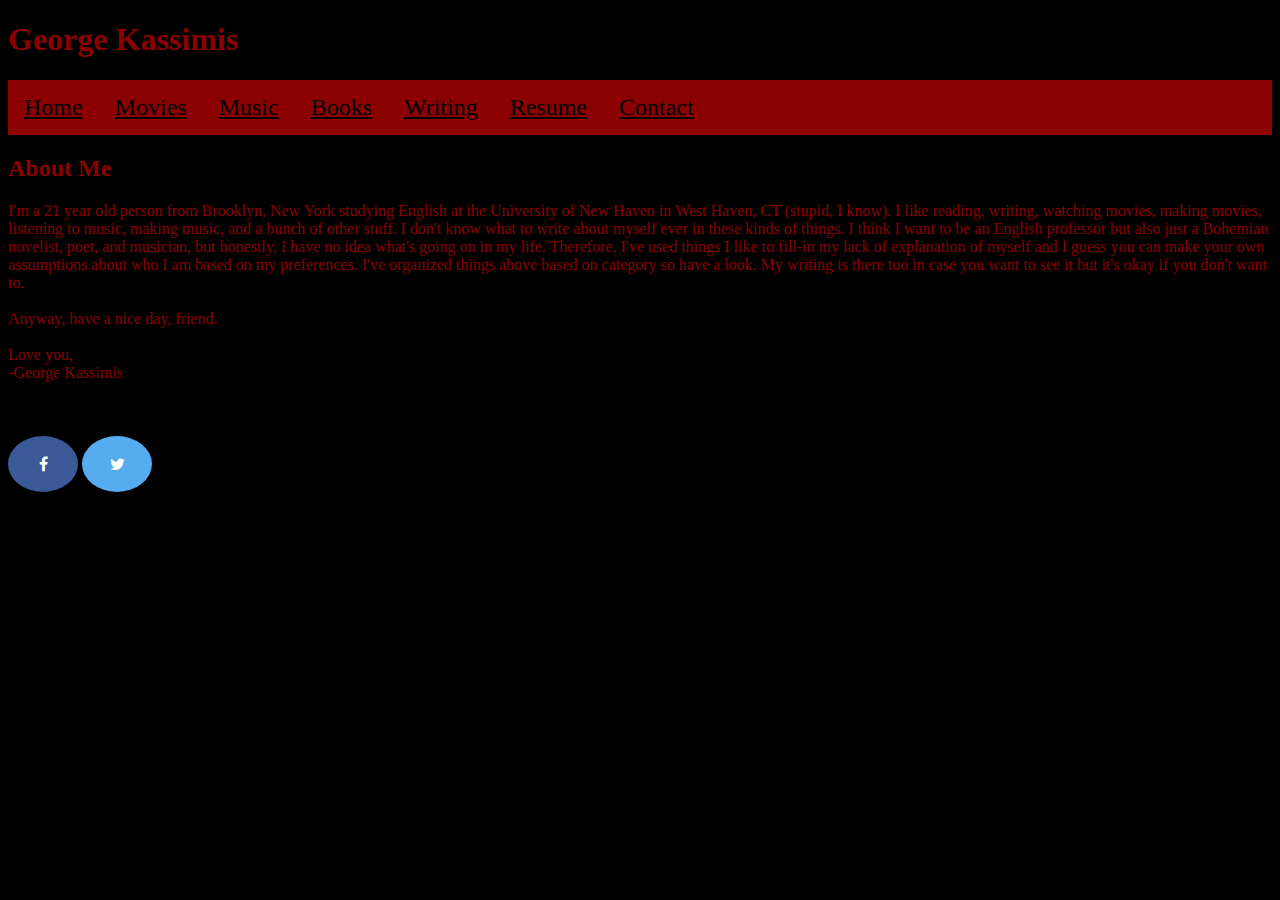
<file: index.html>
<!doctype html>
<html>
<head>
<meta charset="utf-8">
<title>sightsite</title>
<link rel="stylesheet" href="styles.css">	
</head>

<body>
<h1>George Kassimis</h1>

<ul>
  <li><a href="index.html">Home</a></li>
  <li><a href="movies.html">Movies</a></li>
  <li><a href="music.html">Music</a></li>
  <li><a href="books.html">Books</a></li>
  <li><a href="writing.html">Writing</a></li>
  <li><a href="resume.html">Resume</a></li>
  <li><a href="Contact.html">Contact</a></li>
</ul>

<h2>About Me</h2>
<pr>I'm a 21 year old person from Brooklyn, New York studying English at the University of New Haven in West Haven, CT (stupid, I know). I like reading, writing, watching movies, making movies, listening to music, making music, and a bunch of other stuff. I don't know what to write about myself ever in these kinds of things. I think I want to be an English professor but also just a Bohemian novelist, poet, and musician, but honestly, I have no idea what's going on in my life. Therefore, I've used things I like to fill-in my lack of explanation of myself and I guess you can make your own assumptions about who I am based on my preferences. I've organized things above based on category so have a look. My writing is there too in case you want to see it but it's okay if you don't want to.
<br>
<br>	
Anyway, have a nice day, friend.
<br>
<br>	
	Love you,
<br>
	-George Kassimis</pr>
<br>
<br>
<br>
<br>
<link rel="stylesheet" href="https://cdnjs.cloudflare.com/ajax/libs/font-awesome/4.7.0/css/font-awesome.min.css">

<a href="https://www.facebook.com/george.kassimis.7" target="_blank" class="fa fa-facebook"></a>
<a href="https://twitter.com/gkass98" target="_blank" class="fa fa-twitter"></a>
</body>
</html>
</file>
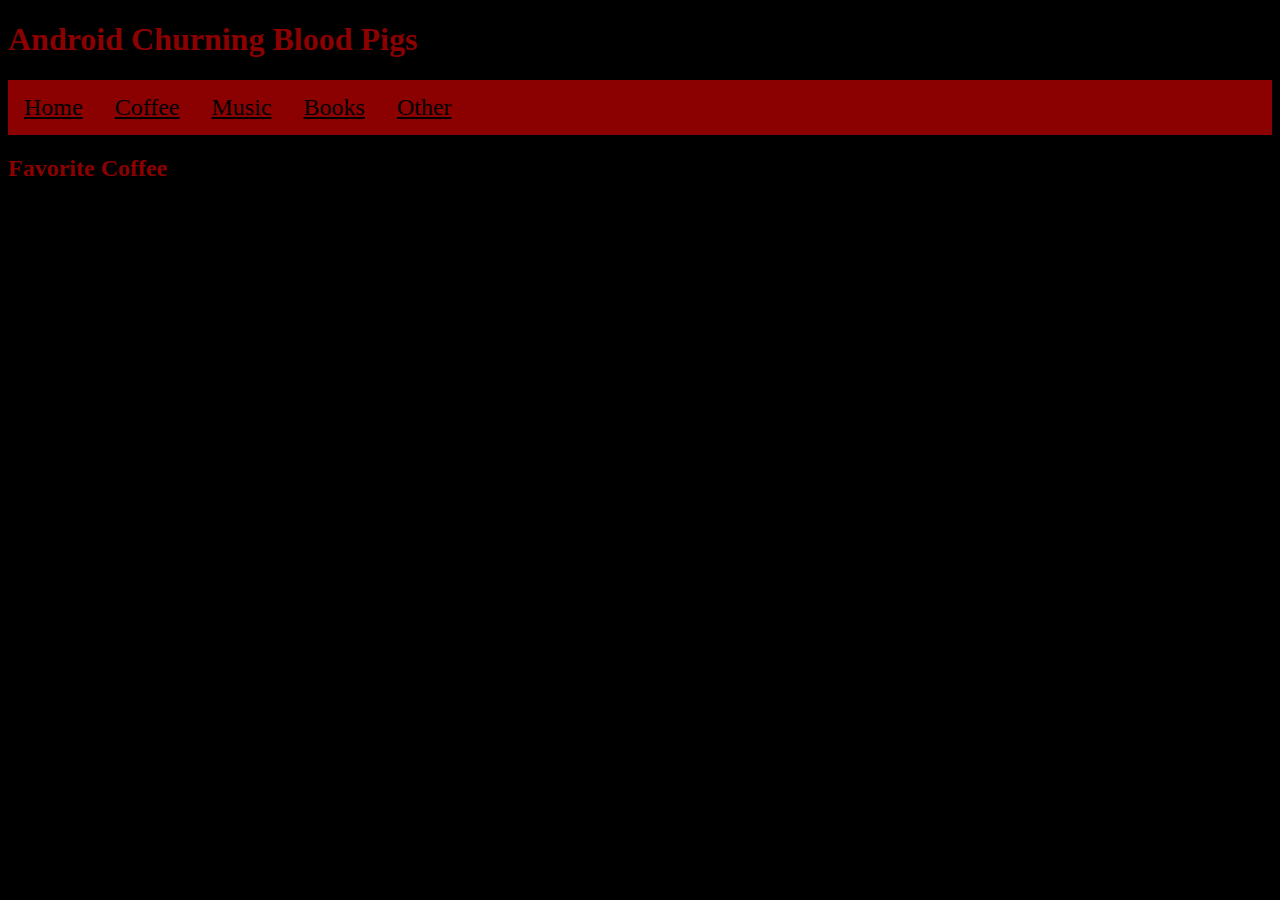
<file: coffee.html>
<!doctype html>
<html>
<head>
<meta charset="utf-8">
<title>sightsite</title>
<link rel="stylesheet" href="styles.css">	
</head>

<body>
<h1>Android Churning Blood Pigs</h1>

<ul>
  <li><a href="index.html">Home</a></li>
  <li><a href="coffee.html">Coffee</a></li>
  <li><a href="music.html">Music</a></li>
  <li><a href="books.html">Books</a></li>
  <li><a href="other.html">Other</a></li>
</ul>
	
<h2>Favorite Coffee</h2>
	
</body>
</html>
</file>
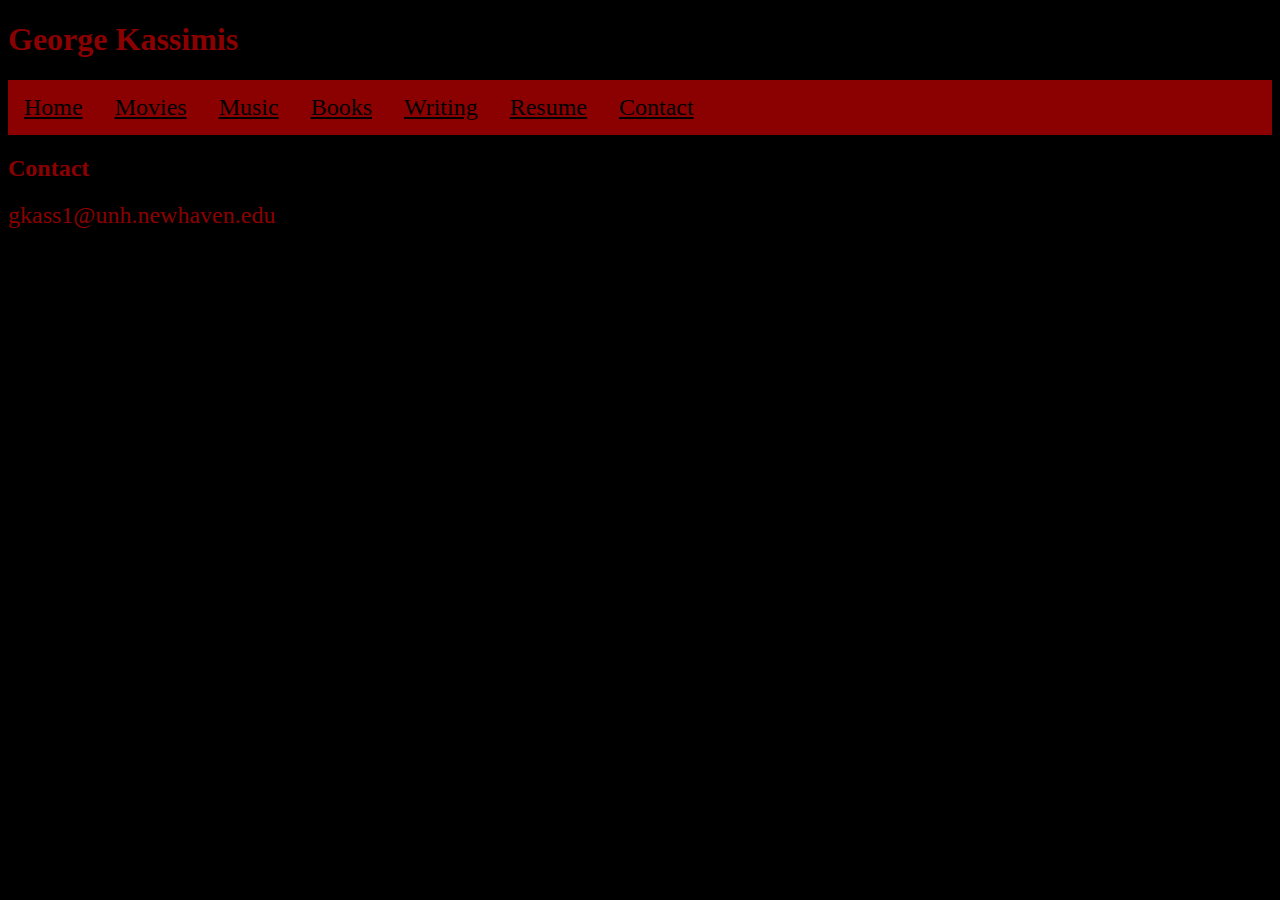
<file: Contact.html>
<!doctype html>
<html>
<head>
<meta charset="utf-8">
<title>sightsite</title>
<link rel="stylesheet" href="styles.css">	
</head>

<body>
<h1>George Kassimis</h1>

<ul>
  <li><a href="index.html">Home</a></li>
  <li><a href="movies.html">Movies</a></li>
  <li><a href="music.html">Music</a></li>
  <li><a href="books.html">Books</a></li>
  <li><a href="writing.html">Writing</a></li>
  <li><a href="resume.html">Resume</a></li>
  <li><a href="Contact.html">Contact</a></li>
</ul>


<h2>Contact</h2>

<ol>
	<li>gkass1@unh.newhaven.edu</li>
	</ol>
</body>
</html>
</file>
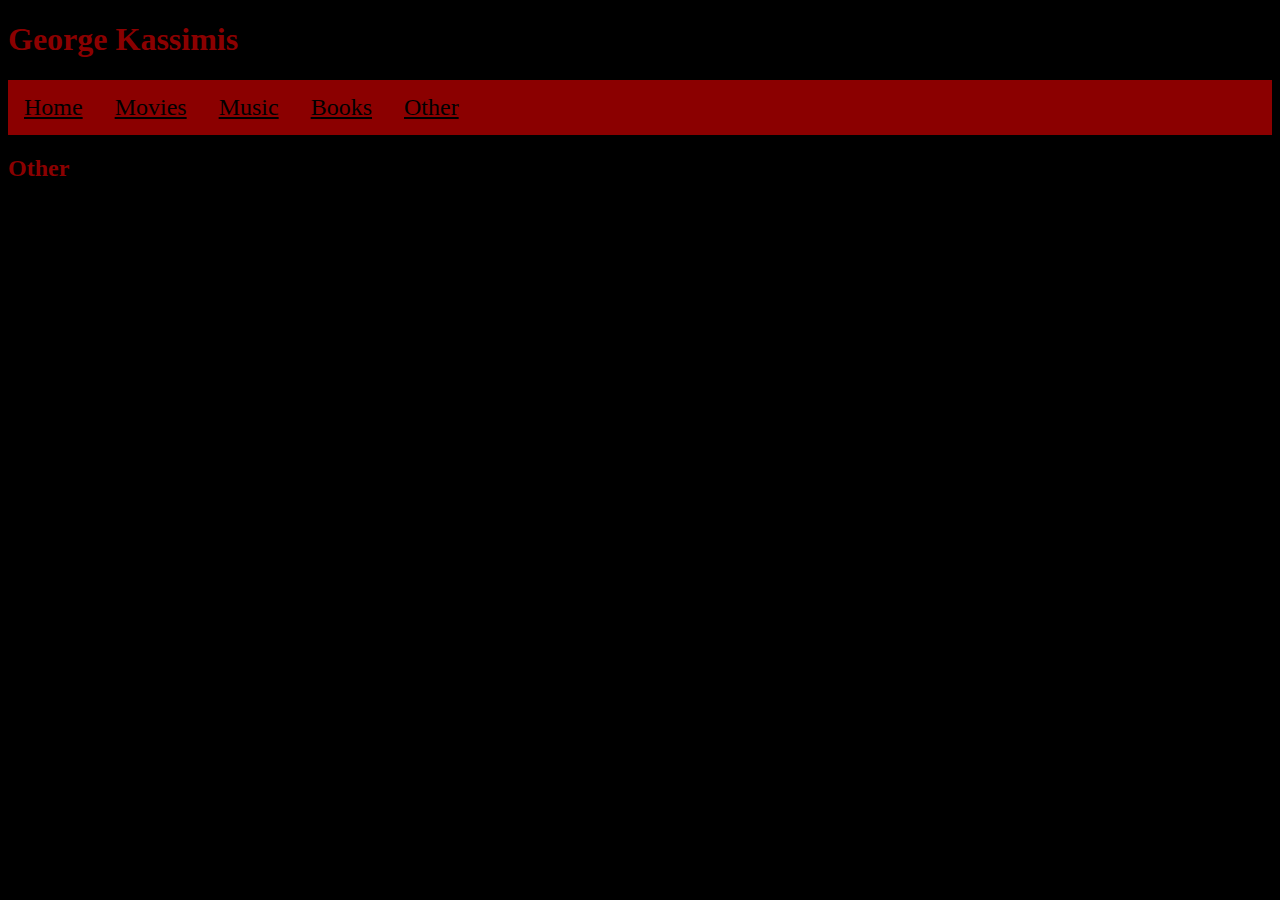
<file: other.html>
<!doctype html>
<html>
<head>
<meta charset="utf-8">
<title>sightsite</title>
<link rel="stylesheet" href="styles.css">	
</head>

<body>
<h1>George Kassimis</h1>

<ul>
  <li><a href="index.html">Home</a></li>
  <li><a href="movies.html">Movies</a></li>
  <li><a href="music.html">Music</a></li>
  <li><a href="books.html">Books</a></li>
  <li><a href="other.html">Other</a></li>
</ul>
	
<h2>Other</h2>
	
</body>
</html>
</file>
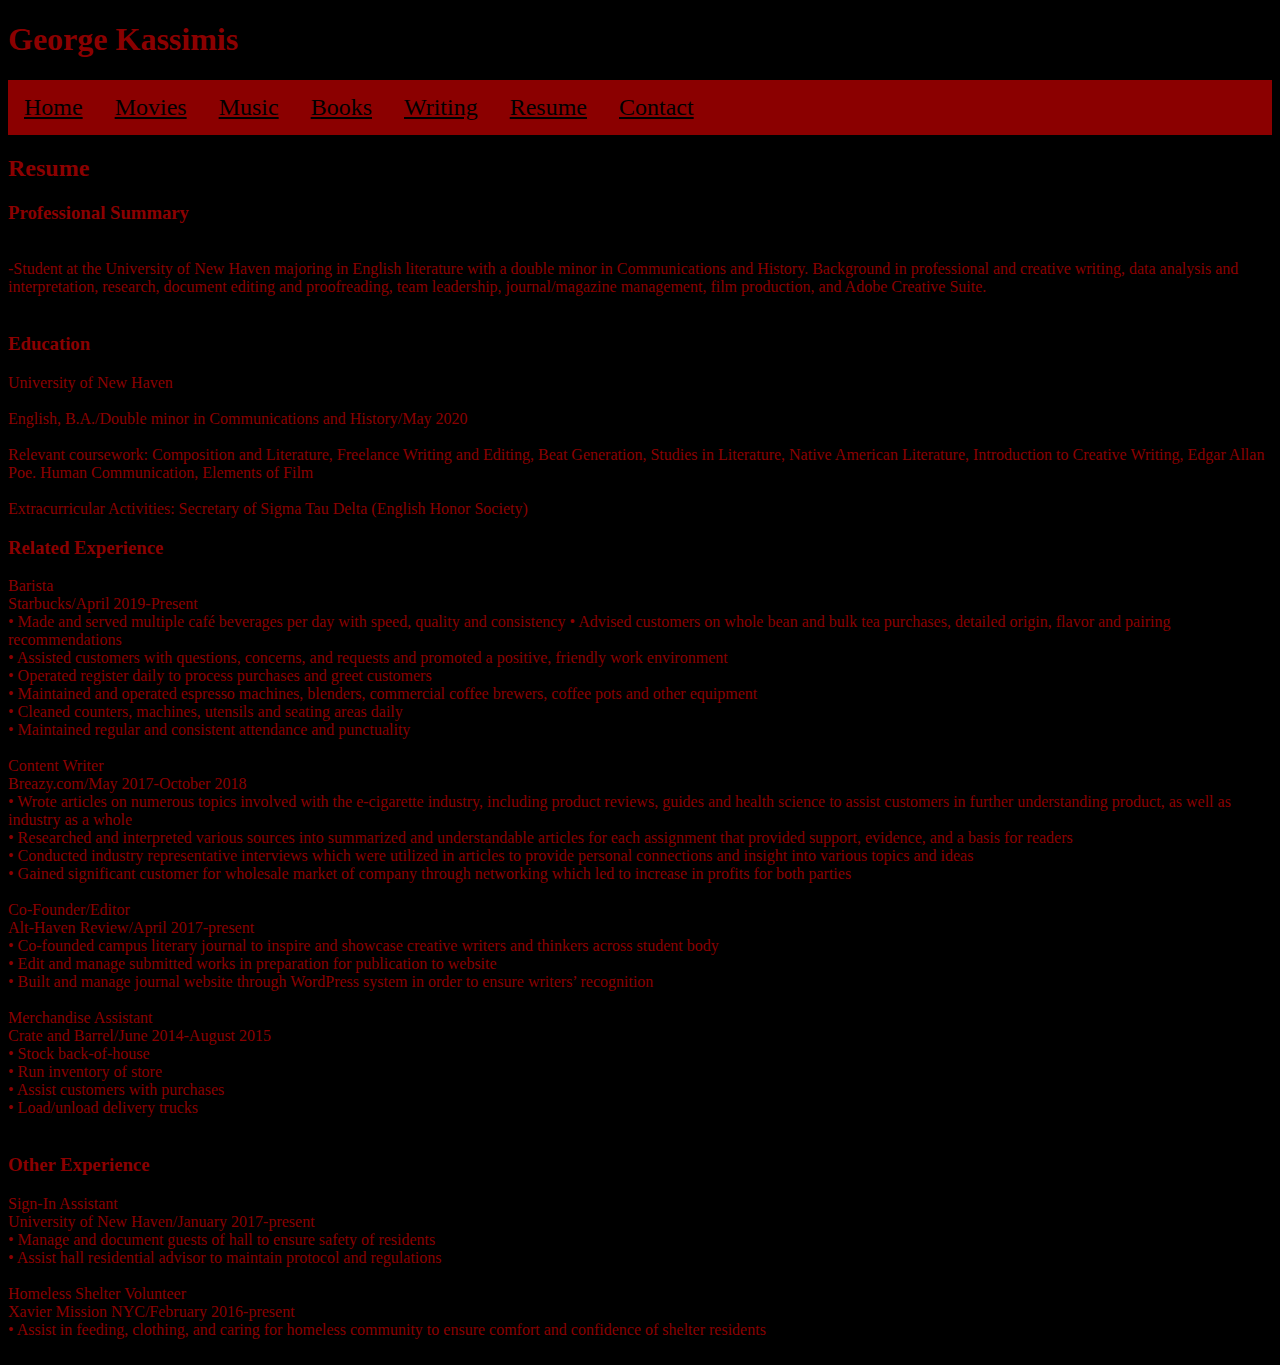
<file: resume.html>
<!doctype html>
<html>
<head>
<meta charset="utf-8">
<title>sightsite</title>
<link rel="stylesheet" href="styles.css">	
</head>

<body>
<h1>George Kassimis</h1>

<ul>
  <li><a href="index.html">Home</a></li>
  <li><a href="movies.html">Movies</a></li>
  <li><a href="music.html">Music</a></li>
  <li><a href="books.html">Books</a></li>
  <li><a href="writing.html">Writing</a></li>
  <li><a href="resume.html">Resume</a></li>
  <li><a href="Contact.html">Contact</a></li>
</ul>

<h2>Resume</h2>
<h3>Professional Summary</h3>
<br>
<pr>-Student at the University of New Haven majoring in English literature with a double minor in Communications and History. Background in professional and creative writing, data analysis and interpretation, research, document editing and proofreading, team leadership, journal/magazine management, film production, and Adobe Creative Suite.
	</pr>
<br>
<br>
<h3>Education</h3>
<pr>University of New Haven
<br>
<br>
English, B.A./Double minor in Communications and History/May 2020
<br>
<br>
Relevant coursework: Composition and Literature, Freelance Writing and Editing, Beat Generation, Studies in Literature, Native American Literature, Introduction to Creative Writing, Edgar Allan Poe. Human Communication, Elements of Film
<br>
<br>
Extracurricular Activities: Secretary of Sigma Tau Delta (English Honor Society)
	</pr>
<h3>Related Experience</h3>
<pr>Barista
<br>
Starbucks/April 2019-Present
<br>
•	Made and served multiple café beverages per day with speed, quality and consistency
•	Advised customers on whole bean and bulk tea purchases, detailed origin, flavor and pairing recommendations
<br>
•	Assisted customers with questions, concerns, and requests and promoted a positive, friendly work environment
<br>
•	Operated register daily to process purchases and greet customers
<br>
•	Maintained and operated espresso machines, blenders, commercial coffee brewers, coffee pots and other equipment
<br>
•	Cleaned counters, machines, utensils and seating areas daily
<br>
•	Maintained regular and consistent attendance and punctuality
<br>
<br>
Content Writer
<br>
Breazy.com/May 2017-October 2018
<br>
•	Wrote articles on numerous topics involved with the e-cigarette industry, including product reviews, guides and health science to assist customers in further understanding product, as well as industry as a whole
<br>
•	Researched and interpreted various sources into summarized and understandable articles for each assignment that provided support, evidence, and a basis for readers
<br>
•	Conducted industry representative interviews which were utilized in articles to provide personal connections and insight into various topics and ideas
<br>
•	Gained significant customer for wholesale market of company through networking which led to increase in profits for both parties
<br>
<br>
Co-Founder/Editor
<br>
Alt-Haven Review/April 2017-present
<br>
•	Co-founded campus literary journal to inspire and showcase creative writers and thinkers across student body
<br>
•	Edit and manage submitted works in preparation for publication to website
<br>
•	Built and manage journal website through WordPress system in order to ensure writers’ recognition
<br>
<br>
Merchandise Assistant
<br>
Crate and Barrel/June 2014-August 2015
<br>
•	Stock back-of-house
<br>
•	Run inventory of store
<br>
•	Assist customers with purchases
<br>
•	Load/unload delivery trucks
<br>
<br>
	</pr>
	<h3>Other Experience</h3>
<pr>
Sign-In Assistant
<br>
University of New Haven/January 2017-present
<br>
•	Manage and document guests of hall to ensure safety of residents
<br>
•	Assist hall residential advisor to maintain protocol and regulations
<br>
<br>
Homeless Shelter Volunteer
<br>
Xavier Mission NYC/February 2016-present
<br>
•	Assist in feeding, clothing, and caring for homeless community to ensure comfort and confidence of shelter residents
<br>
<br>
</pr>
</body>
</html>
</file>
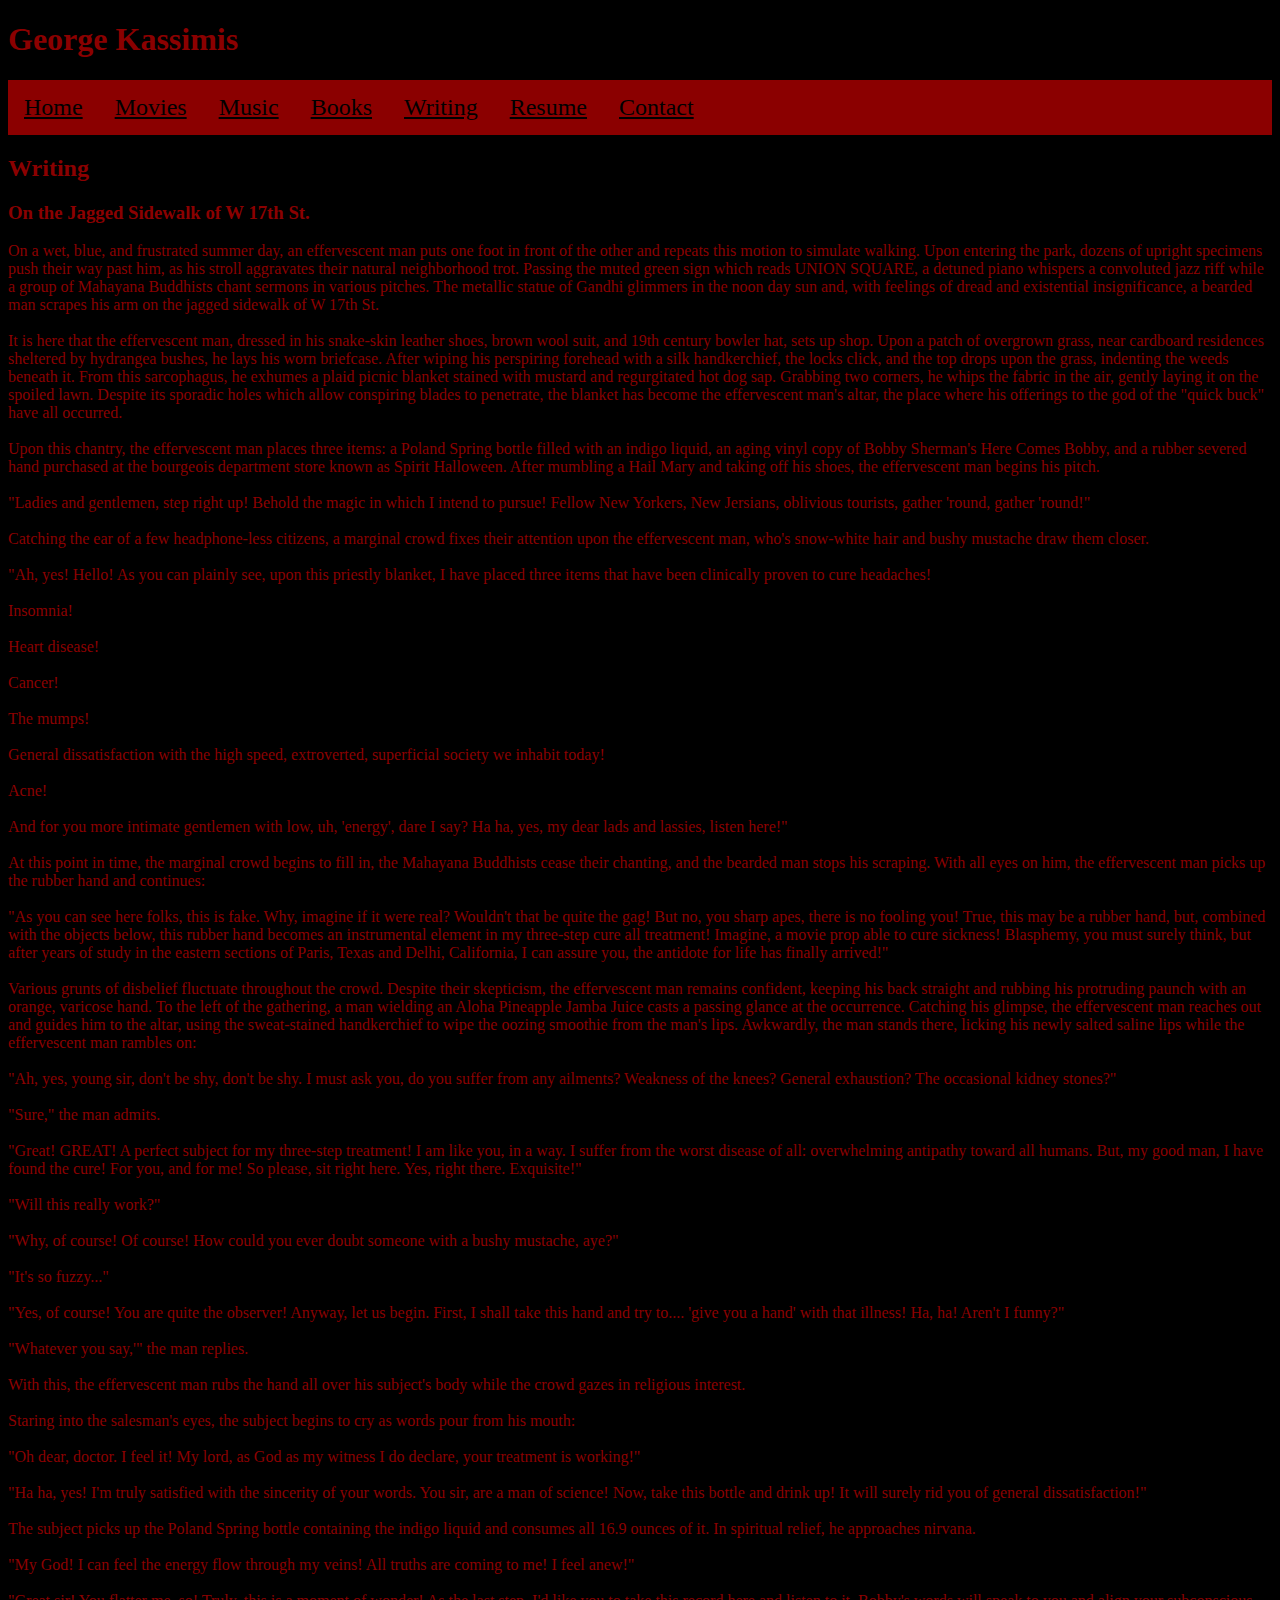
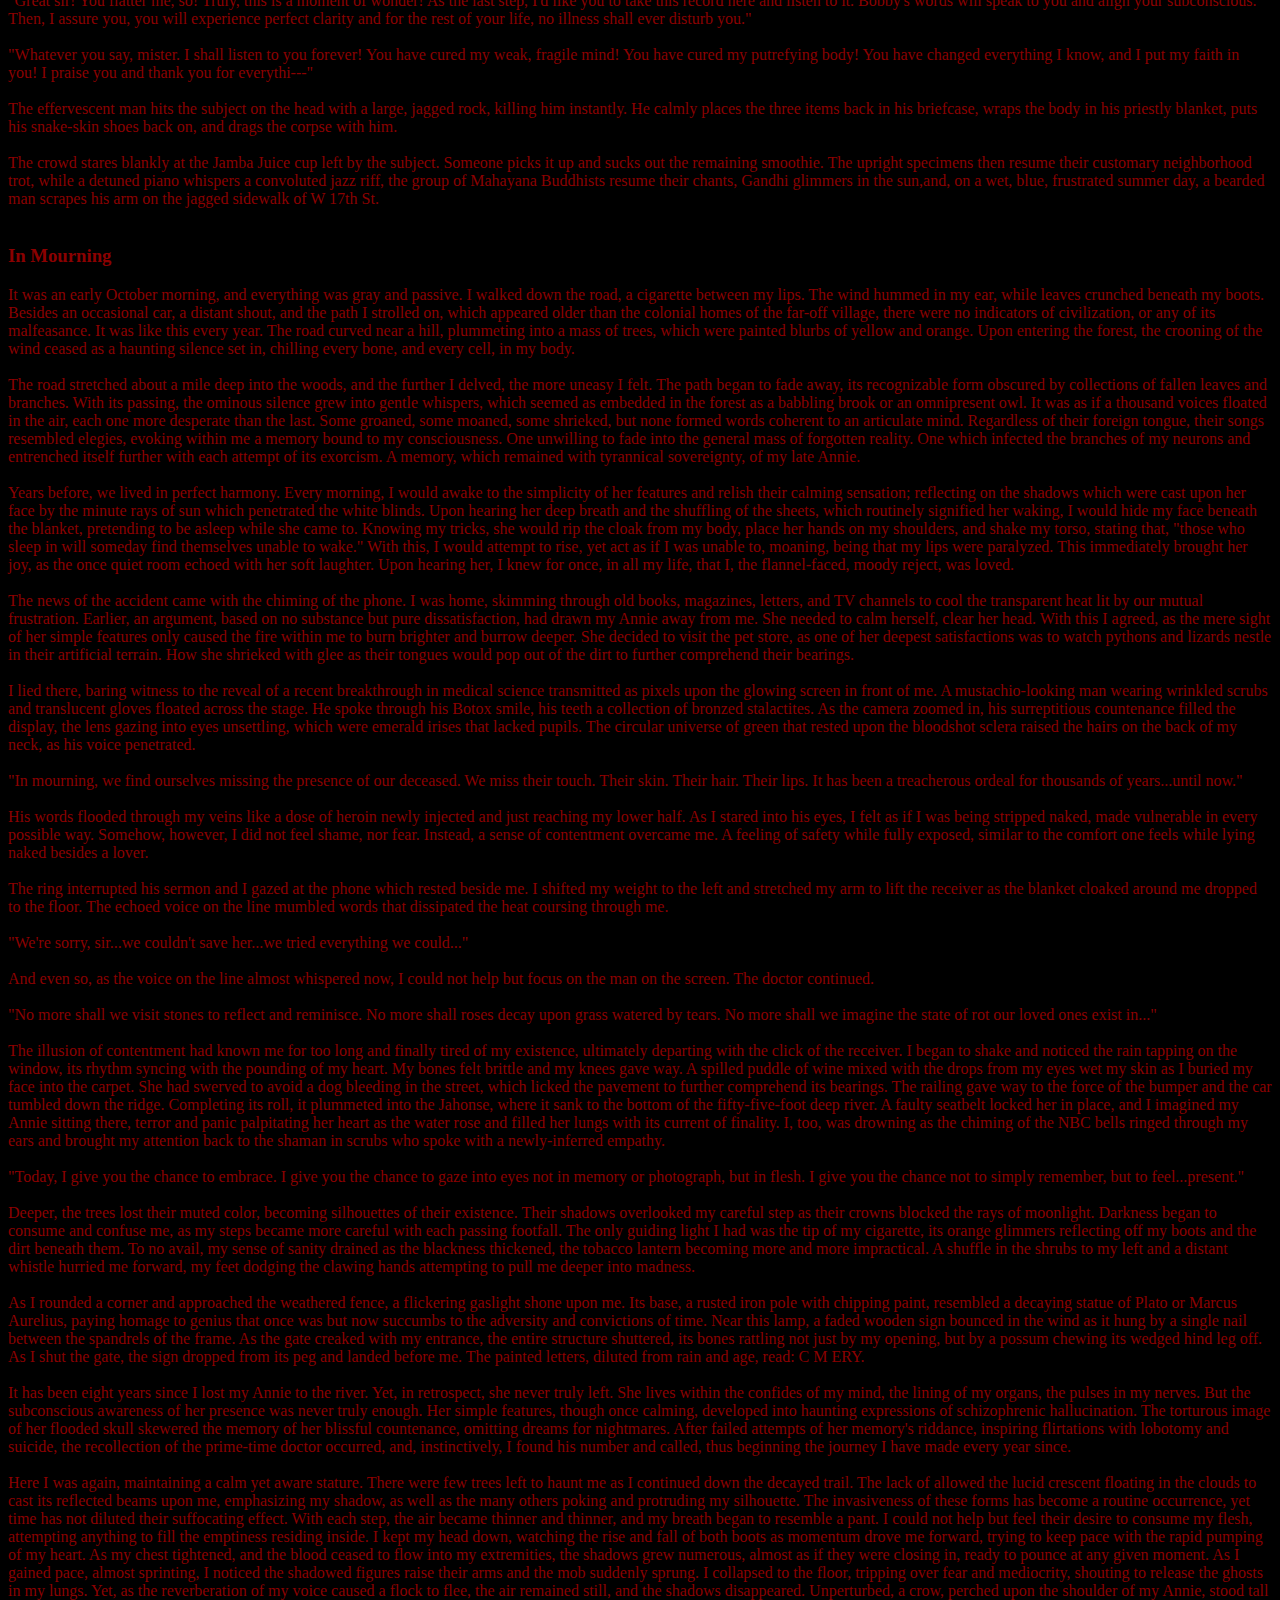
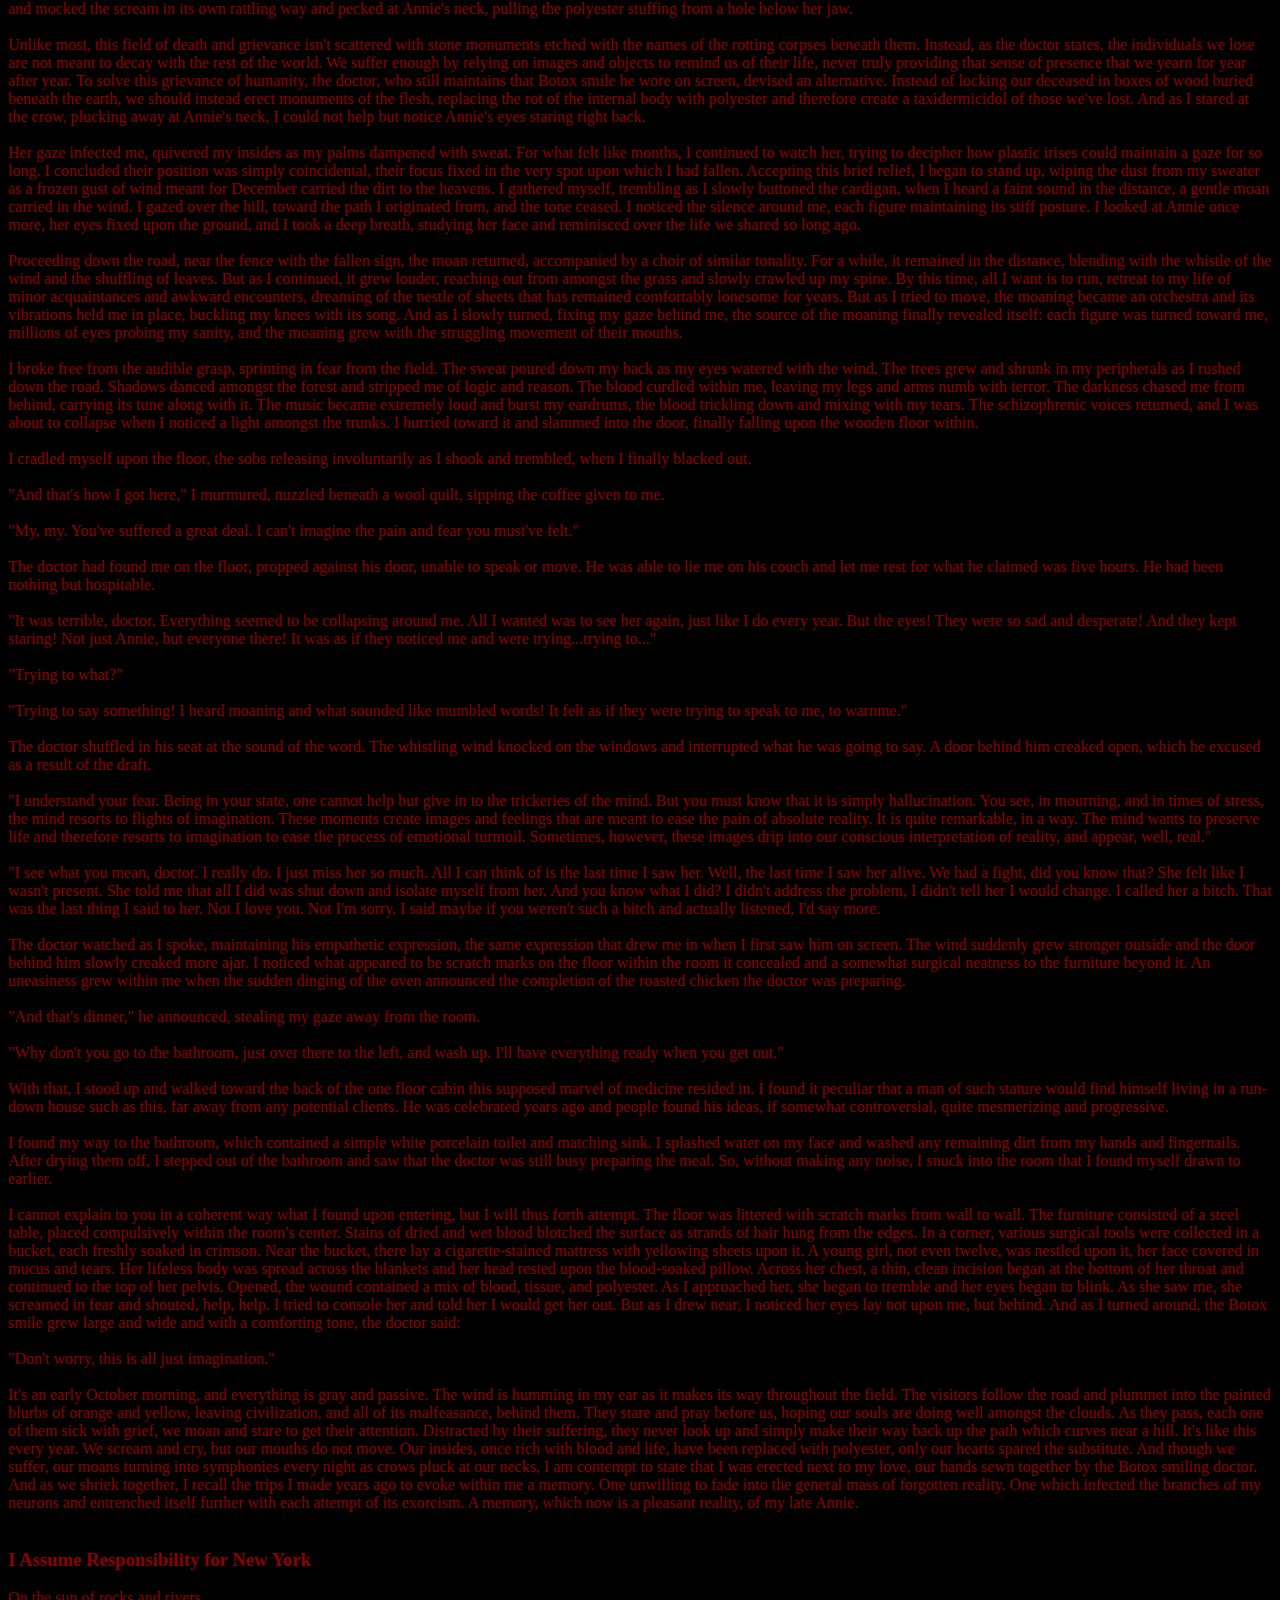
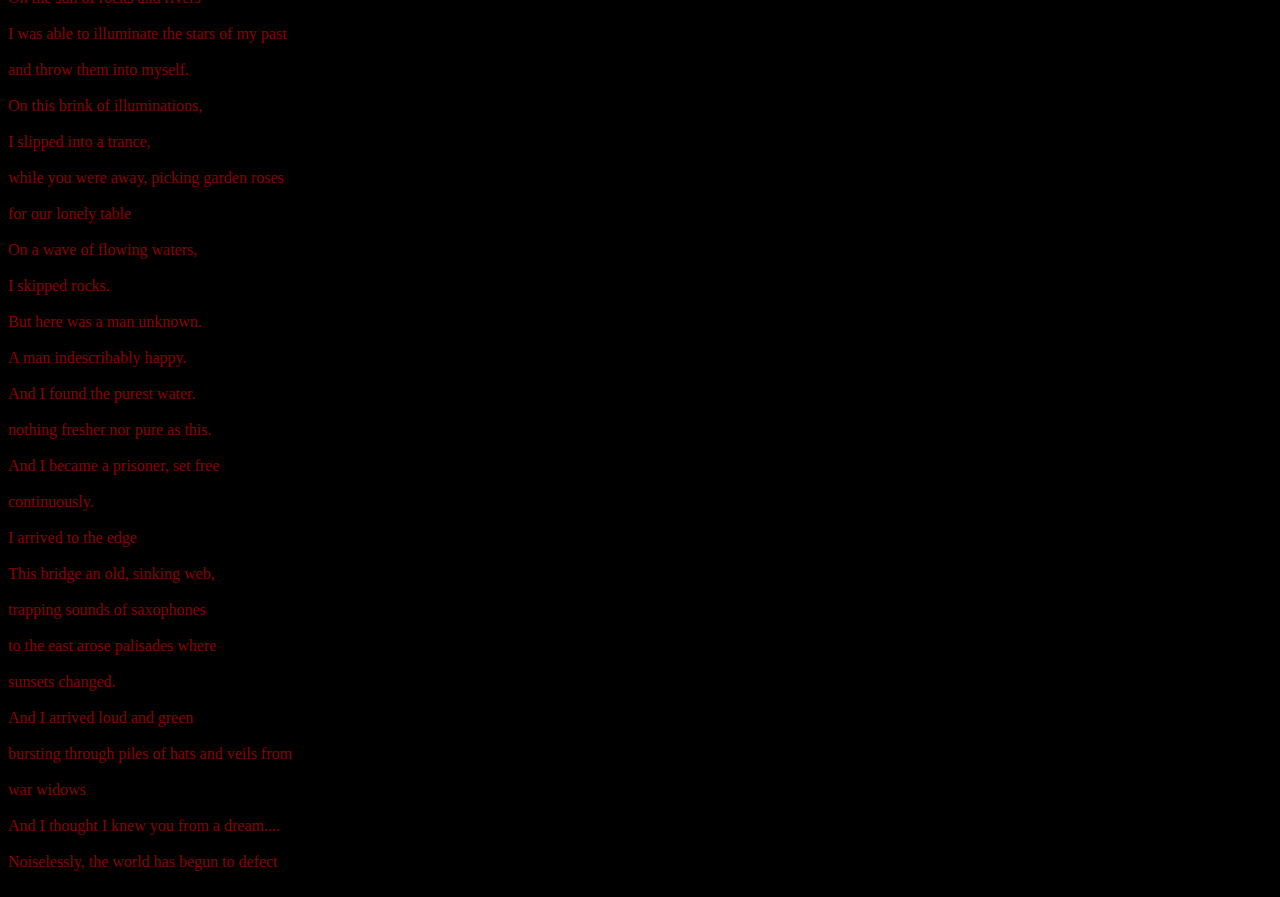
<file: writing.html>
<!doctype html>
<html>
<head>
<meta charset="utf-8">
<title>sightsite</title>
<link rel="stylesheet" href="styles.css">	
</head>

<body>
<h1>George Kassimis</h1>

<ul>
  <li><a href="index.html">Home</a></li>
  <li><a href="movies.html">Movies</a></li>
  <li><a href="music.html">Music</a></li>
  <li><a href="books.html">Books</a></li>
  <li><a href="writing.html">Writing</a></li>
  <li><a href="resume.html">Resume</a></li>
  <li><a href="Contact.html">Contact</a></li>
</ul>


	
<h2>Writing</h2>

<h3>On the Jagged Sidewalk of W 17th St.</h3>
	
<pr>On a wet, blue, and frustrated summer day, an effervescent man puts one foot in front of the other and repeats this motion to simulate walking. Upon entering the park, dozens of upright specimens push their way past him, as his stroll aggravates their natural neighborhood trot. Passing the muted green sign which reads UNION SQUARE, a detuned piano whispers a convoluted jazz riff while a group of Mahayana Buddhists chant sermons in various pitches. The metallic statue of Gandhi glimmers in the noon day sun and, with feelings of dread and existential insignificance, a bearded man scrapes his arm on the jagged sidewalk of W 17th St.
<br>
<br>
	It is here that the effervescent man, dressed in his snake-skin leather shoes, brown wool suit, and 19th century bowler hat, sets up shop. Upon a patch of overgrown grass, near cardboard residences sheltered by hydrangea bushes, he lays his worn briefcase. After wiping his perspiring forehead with a silk handkerchief, the locks click, and the top drops upon the grass, indenting the weeds beneath it. From this sarcophagus, he exhumes a plaid picnic blanket stained with mustard and regurgitated hot dog sap. Grabbing two corners, he whips the fabric in the air, gently laying it on the spoiled lawn. Despite its sporadic holes which allow conspiring blades to penetrate, the blanket has become the effervescent man's altar, the place where his offerings to the god of the "quick buck" have all occurred.
<br>
<br>
      Upon this chantry, the effervescent man places three items: a Poland Spring bottle filled with an indigo liquid, an aging vinyl copy of Bobby Sherman's Here Comes Bobby, and a rubber severed hand purchased at the bourgeois department store known as Spirit Halloween. After mumbling a Hail Mary and taking off his shoes, the effervescent man begins his pitch.      
<br>
<br>
     "Ladies and gentlemen, step right up! Behold the magic in which I intend to pursue! Fellow New Yorkers, New Jersians, oblivious tourists, gather 'round, gather 'round!"
<br>
<br>
      Catching the ear of a few headphone-less citizens, a marginal crowd fixes their attention upon the effervescent man, who's snow-white hair and bushy mustache draw them closer.
<br>
<br>
      "Ah, yes! Hello! As you can plainly see, upon this priestly blanket, I have placed three items that have been clinically proven to cure headaches!
<br>
<br>
Insomnia!
<br>
<br>
Heart disease!
<br>
<br>
Cancer!
<br>
<br>
The mumps!
<br>
<br>

General dissatisfaction with the high speed,

extroverted, superficial society we

inhabit today!
<br>
<br>
Acne!
<br>
<br>


And for you more intimate gentlemen with low, uh, 'energy', dare I say? Ha ha, yes, my dear lads and lassies, listen here!"
<br>
<br>

      At this point in time, the marginal crowd begins to fill in, the Mahayana Buddhists cease their chanting, and the bearded man stops his scraping. With all eyes on him, the effervescent man picks up the rubber hand and continues:
<br>
<br>

      "As you can see here folks, this is fake. Why, imagine if it were real? Wouldn't that be quite the gag! But no, you sharp apes, there is no fooling you! True, this may be a rubber hand, but, combined with the objects below, this rubber hand becomes an instrumental element in my three-step cure all treatment! Imagine, a movie prop able to cure sickness! Blasphemy, you must surely think, but after years of study in the eastern sections of Paris, Texas and Delhi, California, I can assure you, the antidote for life has finally arrived!"
<br>
<br>

      Various grunts of disbelief fluctuate throughout the crowd. Despite their skepticism, the effervescent man remains confident, keeping his back straight and rubbing his protruding paunch with an orange, varicose hand. To the left of the gathering, a man wielding an Aloha Pineapple Jamba Juice casts a passing glance at the occurrence. Catching his glimpse, the effervescent man reaches out and guides him to the altar, using the sweat-stained handkerchief to wipe the oozing smoothie from the man's lips. Awkwardly, the man stands there, licking his newly salted saline lips while the effervescent man rambles on:
<br>
<br>
      "Ah, yes, young sir, don't be shy, don't be shy. I must ask you, do you suffer from any ailments? Weakness of the knees? General exhaustion? The occasional kidney stones?"
<br>
<br>
      "Sure," the man admits.
<br>
<br>
      "Great! GREAT! A perfect subject for my three-step treatment! I am like you, in a way. I suffer from the worst disease of all: overwhelming antipathy toward all humans. But, my good man, I have found the cure! For you, and for me! So please, sit right here. Yes, right there. Exquisite!"
<br>
<br>
      "Will this really work?"
<br>
<br>
      "Why, of course! Of course! How could you ever doubt someone with a bushy mustache, aye?"
<br>
<br>
      "It's so fuzzy..."
<br>
<br>
      "Yes, of course! You are quite the observer! Anyway, let us begin. First, I shall take this hand and try to.... 'give you a hand' with that illness! Ha, ha! Aren't I funny?"
<br>
<br>
      "Whatever you say,'" the man replies.
<br>
<br>
      With this, the effervescent man rubs the hand all over his subject's body while the crowd gazes in religious interest.
<br>
<br>
     Staring into the salesman's eyes, the subject begins to cry as words pour from his mouth:
<br>
<br>
      "Oh dear, doctor. I feel it! My lord, as God as my witness I do declare, your treatment is working!"
<br>
<br>
      "Ha ha, yes! I'm truly satisfied with the sincerity of your words. You sir, are a man of science! Now, take this bottle and drink up! It will surely rid you of general dissatisfaction!"
<br>
<br>
      The subject picks up the Poland Spring bottle containing the indigo liquid and consumes all 16.9 ounces of it. In spiritual relief, he approaches nirvana.
<br>
<br>
      "My God! I can feel the energy flow through my veins! All truths are coming to me! I feel anew!"
<br>
<br>
      "Great sir! You flatter me, so! Truly, this is a moment of wonder! As the last step, I'd like you to take this record here and listen to it. Bobby's words will speak to you and align your subconscious. Then, I assure you, you will experience perfect clarity and for the rest of your life, no illness shall ever disturb you."
<br>
<br>
      "Whatever you say, mister. I shall listen to you forever! You have cured my weak, fragile mind! You have cured my putrefying body! You have changed everything I know, and I put my faith in you! I praise you and thank you for everythi---"
<br>
<br>
      The effervescent man hits the subject on the head with a large, jagged rock, killing him instantly. He calmly places the three items back in his briefcase, wraps the body in his priestly blanket, puts his snake-skin shoes back on, and drags the corpse with him.
<br>
<br>
      The crowd stares blankly at the Jamba Juice cup left by the subject. Someone picks it up and sucks out the remaining smoothie. The upright specimens then resume their customary neighborhood trot, while a detuned piano whispers a convoluted jazz riff, the group of Mahayana Buddhists resume their chants, Gandhi glimmers in the sun,and, on a wet, blue, frustrated summer day, a bearded man scrapes his arm on the jagged sidewalk of W 17th St.
<br>
<br>
	</pr>

<h3>In Mourning</h3>
<pr>It was an early October morning, and everything was gray and passive. I walked down the road, a cigarette between my lips. The wind hummed in my ear, while leaves crunched beneath my boots. Besides an occasional car, a distant shout, and the path I strolled on, which appeared older than the colonial homes of the far-off village, there were no indicators of civilization, or any of its malfeasance. It was like this every year. The road curved near a hill, plummeting into a mass of trees, which were painted blurbs of yellow and orange. Upon entering the forest, the crooning of the wind ceased as a haunting silence set in, chilling every bone, and every cell, in my body.
<br>
<br>
The road stretched about a mile deep into the woods, and the further I delved, the more uneasy I felt. The path began to fade away, its recognizable form obscured by collections of fallen leaves and branches. With its passing, the ominous silence grew into gentle whispers, which seemed as embedded in the forest as a babbling brook or an omnipresent owl. It was as if a thousand voices floated in the air, each one more desperate than the last. Some groaned, some moaned, some shrieked, but none formed words coherent to an articulate mind. Regardless of their foreign tongue, their songs resembled elegies, evoking within me a memory bound to my consciousness. One unwilling to fade into the general mass of forgotten reality. One which infected the branches of my neurons and entrenched itself further with each attempt of its exorcism. A memory, which remained with tyrannical sovereignty, of my late Annie.
<br>
<br>
Years before, we lived in perfect harmony. Every morning, I would awake to the simplicity of her features and relish their calming sensation; reflecting on the shadows which were cast upon her face by the minute rays of sun which penetrated the white blinds. Upon hearing her deep breath and the shuffling of the sheets, which routinely signified her waking, I would hide my face beneath the blanket, pretending to be asleep while she came to. Knowing my tricks, she would rip the cloak from my body, place her hands on my shoulders, and shake my torso, stating that, "those who sleep in will someday find themselves unable to wake." With this, I would attempt to rise, yet act as if I was unable to, moaning, being that my lips were paralyzed. This immediately brought her joy, as the once quiet room echoed with her soft laughter. Upon hearing her, I knew for once, in all my life, that I, the flannel-faced, moody reject, was loved.
<br>
<br>
The news of the accident came with the chiming of the phone. I was home, skimming through old books, magazines, letters, and TV channels to cool the transparent heat lit by our mutual frustration. Earlier, an argument, based on no substance but pure dissatisfaction, had drawn my Annie away from me. She needed to calm herself, clear her head. With this I agreed, as the mere sight of her simple features only caused the fire within me to burn brighter and burrow deeper. She decided to visit the pet store, as one of her deepest satisfactions was to watch pythons and lizards nestle in their artificial terrain. How she shrieked with glee as their tongues would pop out of the dirt to further comprehend their bearings.
<br>
<br>
I lied there, baring witness to the reveal of a recent breakthrough in medical science transmitted as pixels upon the glowing screen in front of me. A mustachio-looking man wearing wrinkled scrubs and translucent gloves floated across the stage. He spoke through his Botox smile, his teeth a collection of bronzed stalactites. As the camera zoomed in, his surreptitious countenance filled the display, the lens gazing into eyes unsettling, which were emerald irises that lacked pupils. The circular universe of green that rested upon the bloodshot sclera raised the hairs on the back of my neck, as his voice penetrated.
<br>
<br>
"In mourning, we find ourselves missing the presence of our deceased. We miss their touch. Their skin. Their hair. Their lips. It has been a treacherous ordeal for thousands of years...until now."
<br>
<br>
His words flooded through my veins like a dose of heroin newly injected and just reaching my lower half. As I stared into his eyes, I felt as if I was being stripped naked, made vulnerable in every possible way. Somehow, however, I did not feel shame, nor fear. Instead, a sense of contentment overcame me. A feeling of safety while fully exposed, similar to the comfort one feels while lying naked besides a lover.
<br>
<br>
The ring interrupted his sermon and I gazed at the phone which rested beside me. I shifted my weight to the left and stretched my arm to lift the receiver as the blanket cloaked around me dropped to the floor. The echoed voice on the line mumbled words that dissipated the heat coursing through me.
<br>
<br>
"We're sorry, sir...we couldn't save her...we tried everything we could..."
<br>
<br>
And even so, as the voice on the line almost whispered now, I could not help but focus on the man on the screen. The doctor continued.
<br>
<br>
"No more shall we visit stones to reflect and reminisce. No more shall roses decay upon grass watered by tears. No more shall we imagine the state of rot our loved ones exist in..."
<br>
<br>
The illusion of contentment had known me for too long and finally tired of my existence, ultimately departing with the click of the receiver. I began to shake and noticed the rain tapping on the window, its rhythm syncing with the pounding of my heart. My bones felt brittle and my knees gave way. A spilled puddle of wine mixed with the drops from my eyes wet my skin as I buried my face into the carpet. She had swerved to avoid a dog bleeding in the street, which licked the pavement to further comprehend its bearings. The railing gave way to the force of the bumper and the car tumbled down the ridge. Completing its roll, it plummeted into the Jahonse, where it sank to the bottom of the fifty-five-foot deep river. A faulty seatbelt locked her in place, and I imagined my Annie sitting there, terror and panic palpitating her heart as the water rose and filled her lungs with its current of finality. I, too, was drowning as the chiming of the NBC bells ringed through my ears and brought my attention back to the shaman in scrubs who spoke with a newly-inferred empathy.
<br>
<br>
"Today, I give you the chance to embrace. I give you the chance to gaze into eyes not in memory or photograph, but in flesh. I give you the chance not to simply remember, but to feel...present."
<br>
<br>
Deeper, the trees lost their muted color, becoming silhouettes of their existence. Their shadows overlooked my careful step as their crowns blocked the rays of moonlight. Darkness began to consume and confuse me, as my steps became more careful with each passing footfall. The only guiding light I had was the tip of my cigarette, its orange glimmers reflecting off my boots and the dirt beneath them. To no avail, my sense of sanity drained as the blackness thickened, the tobacco lantern becoming more and more impractical. A shuffle in the shrubs to my left and a distant whistle hurried me forward, my feet dodging the clawing hands attempting to pull me deeper into madness.
<br>
<br>
As I rounded a corner and approached the weathered fence, a flickering gaslight shone upon me. Its base, a rusted iron pole with chipping paint, resembled a decaying statue of Plato or Marcus Aurelius, paying homage to genius that once was but now succumbs to the adversity and convictions of time. Near this lamp, a faded wooden sign bounced in the wind as it hung by a single nail between the spandrels of the frame. As the gate creaked with my entrance, the entire structure shuttered, its bones rattling not just by my opening, but by a possum chewing its wedged hind leg off. As I shut the gate, the sign dropped from its peg and landed before me. The painted letters, diluted from rain and age, read: C M ERY.
<br>
<br>
It has been eight years since I lost my Annie to the river. Yet, in retrospect, she never truly left. She lives within the confides of my mind, the lining of my organs, the pulses in my nerves. But the subconscious awareness of her presence was never truly enough. Her simple features, though once calming, developed into haunting expressions of schizophrenic hallucination. The torturous image of her flooded skull skewered the memory of her blissful countenance, omitting dreams for nightmares. After failed attempts of her memory's riddance, inspiring flirtations with lobotomy and suicide, the recollection of the prime-time doctor occurred, and, instinctively, I found his number and called, thus beginning the journey I have made every year since.
<br>
<br>
Here I was again, maintaining a calm yet aware stature. There were few trees left to haunt me as I continued down the decayed trail. The lack of allowed the lucid crescent floating in the clouds to cast its reflected beams upon me, emphasizing my shadow, as well as the many others poking and protruding my silhouette. The invasiveness of these forms has become a routine occurrence, yet time has not diluted their suffocating effect. With each step, the air became thinner and thinner, and my breath began to resemble a pant. I could not help but feel their desire to consume my flesh, attempting anything to fill the emptiness residing inside. I kept my head down, watching the rise and fall of both boots as momentum drove me forward, trying to keep pace with the rapid pumping of my heart. As my chest tightened, and the blood ceased to flow into my extremities, the shadows grew numerous, almost as if they were closing in, ready to pounce at any given moment. As I gained pace, almost sprinting, I noticed the shadowed figures raise their arms and the mob suddenly sprung. I collapsed to the floor, tripping over fear and mediocrity, shouting to release the ghosts in my lungs. Yet, as the reverberation of my voice caused a flock to flee, the air remained still, and the shadows disappeared. Unperturbed, a crow, perched upon the shoulder of my Annie, stood tall and mocked the scream in its own rattling way and pecked at Annie's neck, pulling the polyester stuffing from a hole below her jaw.
<br>
<br>
Unlike most, this field of death and grievance isn't scattered with stone monuments etched with the names of the rotting corpses beneath them. Instead, as the doctor states, the individuals we lose are not meant to decay with the rest of the world. We suffer enough by relying on images and objects to remind us of their life, never truly providing that sense of presence that we yearn for year after year. To solve this grievance of humanity, the doctor, who still maintains that Botox smile he wore on screen, devised an alternative. Instead of locking our deceased in boxes of wood buried beneath the earth, we should instead erect monuments of the flesh, replacing the rot of the internal body with polyester and therefore create a taxidermicidol of those we've lost. And as I stared at the crow, plucking away at Annie's neck, I could not help but notice Annie's eyes staring right back.
<br>
<br>
Her gaze infected me, quivered my insides as my palms dampened with sweat. For what felt like months, I continued to watch her, trying to decipher how plastic irises could maintain a gaze for so long. I concluded their position was simply coincidental, their focus fixed in the very spot upon which I had fallen. Accepting this brief relief, I began to stand up, wiping the dust from my sweater as a frozen gust of wind meant for December carried the dirt to the heavens. I gathered myself, trembling as I slowly buttoned the cardigan, when I heard a faint sound in the distance, a gentle moan carried in the wind. I gazed over the hill, toward the path I originated from, and the tone ceased. I noticed the silence around me, each figure maintaining its stiff posture. I looked at Annie once more, her eyes fixed upon the ground, and I took a deep breath, studying her face and reminisced over the life we shared so long ago.
<br>
<br>
Proceeding down the road, near the fence with the fallen sign, the moan returned, accompanied by a choir of similar tonality. For a while, it remained in the distance, blending with the whistle of the wind and the shuffling of leaves. But as I continued, it grew louder, reaching out from amongst the grass and slowly crawled up my spine. By this time, all I want is to run, retreat to my life of minor acquaintances and awkward encounters, dreaming of the nestle of sheets that has remained comfortably lonesome for years. But as I tried to move, the moaning became an orchestra and its vibrations held me in place, buckling my knees with its song. And as I slowly turned, fixing my gaze behind me, the source of the moaning finally revealed itself: each figure was turned toward me, millions of eyes probing my sanity, and the moaning grew with the struggling movement of their mouths.
<br>
<br>
I broke free from the audible grasp, sprinting in fear from the field. The sweat poured down my back as my eyes watered with the wind. The trees grew and shrunk in my peripherals as I rushed down the road. Shadows danced amongst the forest and stripped me of logic and reason. The blood curdled within me, leaving my legs and arms numb with terror. The darkness chased me from behind, carrying its tune along with it. The music became extremely loud and burst my eardrums, the blood trickling down and mixing with my tears. The schizophrenic voices returned, and I was about to collapse when I noticed a light amongst the trunks. I hurried toward it and slammed into the door, finally falling upon the wooden floor within.
<br>
<br>
I cradled myself upon the floor, the sobs releasing involuntarily as I shook and trembled, when I finally blacked out.
<br>
<br>
"And that's how I got here," I murmured, nuzzled beneath a wool quilt, sipping the coffee given to me.
<br>
<br>
"My, my. You've suffered a great deal. I can't imagine the pain and fear you must've felt."
<br>
<br>
The doctor had found me on the floor, propped against his door, unable to speak or move. He was able to lie me on his couch and let me rest for what he claimed was five hours. He had been nothing but hospitable.
<br>
<br>
"It was terrible, doctor. Everything seemed to be collapsing around me. All I wanted was to see her again, just like I do every year. But the eyes! They were so sad and desperate! And they kept staring! Not just Annie, but everyone there! It was as if they noticed me and were trying...trying to..."
<br>
<br>
"Trying to what?"
<br>
<br>
"Trying to say something! I heard moaning and what sounded like mumbled words! It felt as if they were trying to speak to me, to warnme."
<br>
<br>
The doctor shuffled in his seat at the sound of the word. The whistling wind knocked on the windows and interrupted what he was going to say. A door behind him creaked open, which he excused as a result of the draft.
<br>
<br>
"I understand your fear. Being in your state, one cannot help but give in to the trickeries of the mind. But you must know that it is simply hallucination. You see, in mourning, and in times of stress, the mind resorts to flights of imagination. These moments create images and feelings that are meant to ease the pain of absolute reality. It is quite remarkable, in a way. The mind wants to preserve life and therefore resorts to imagination to ease the process of emotional turmoil. Sometimes, however, these images drip into our conscious interpretation of reality, and appear, well, real."
<br>
<br>
"I see what you mean, doctor. I really do. I just miss her so much. All I can think of is the last time I saw her. Well, the last time I saw her alive. We had a fight, did you know that? She felt like I wasn't present. She told me that all I did was shut down and isolate myself from her. And you know what I did? I didn't address the problem, I didn't tell her I would change. I called her a bitch. That was the last thing I said to her. Not I love you. Not I'm sorry. I said maybe if you weren't such a bitch and actually listened, I'd say more.
<br>
<br>
The doctor watched as I spoke, maintaining his empathetic expression, the same expression that drew me in when I first saw him on screen. The wind suddenly grew stronger outside and the door behind him slowly creaked more ajar. I noticed what appeared to be scratch marks on the floor within the room it concealed and a somewhat surgical neatness to the furniture beyond it. An uneasiness grew within me when the sudden dinging of the oven announced the completion of the roasted chicken the doctor was preparing.
<br>
<br>
"And that's dinner," he announced, stealing my gaze away from the room.
<br>
<br>
"Why don't you go to the bathroom, just over there to the left, and wash up. I'll have everything ready when you get out."
<br>
<br>
With that, I stood up and walked toward the back of the one floor cabin this supposed marvel of medicine resided in. I found it peculiar that a man of such stature would find himself living in a run-down house such as this, far away from any potential clients. He was celebrated years ago and people found his ideas, if somewhat controversial, quite mesmerizing and progressive.
<br>
<br>
I found my way to the bathroom, which contained a simple white porcelain toilet and matching sink. I splashed water on my face and washed any remaining dirt from my hands and fingernails. After drying them off, I stepped out of the bathroom and saw that the doctor was still busy preparing the meal. So, without making any noise, I snuck into the room that I found myself drawn to earlier.
<br>
<br>
I cannot explain to you in a coherent way what I found upon entering, but I will thus forth attempt. The floor was littered with scratch marks from wall to wall. The furniture consisted of a steel table, placed compulsively within the room's center. Stains of dried and wet blood blotched the surface as strands of hair hung from the edges. In a corner, various surgical tools were collected in a bucket, each freshly soaked in crimson. Near the bucket, there lay a cigarette-stained mattress with yellowing sheets upon it. A young girl, not even twelve, was nestled upon it, her face covered in mucus and tears. Her lifeless body was spread across the blankets and her head rested upon the blood-soaked pillow. Across her chest, a thin, clean incision began at the bottom of her throat and continued to the top of her pelvis. Opened, the wound contained a mix of blood, tissue, and polyester. As I approached her, she began to tremble and her eyes began to blink. As she saw me, she screamed in fear and shouted, help, help. I tried to console her and told her I would get her out. But as I drew near, I noticed her eyes lay not upon me, but behind. And as I turned around, the Botox smile grew large and wide and with a comforting tone, the doctor said:
<br>
<br>
"Don't worry, this is all just imagination."
<br>
<br>
It's an early October morning, and everything is gray and passive. The wind is humming in my ear as it makes its way throughout the field. The visitors follow the road and plummet into the painted blurbs of orange and yellow, leaving civilization, and all of its malfeasance, behind them. They stare and pray before us, hoping our souls are doing well amongst the clouds. As they pass, each one of them sick with grief, we moan and stare to get their attention. Distracted by their suffering, they never look up and simply make their way back up the path which curves near a hill. It's like this every year. We scream and cry, but our mouths do not move. Our insides, once rich with blood and life, have been replaced with polyester, only our hearts spared the substitute. And though we suffer, our moans turning into symphonies every night as crows pluck at our necks, I am contempt to state that I was erected next to my love, our hands sewn together by the Botox smiling doctor. And as we shriek together, I recall the trips I made years ago to evoke within me a memory. One unwilling to fade into the general mass of forgotten reality. One which infected the branches of my neurons and entrenched itself further with each attempt of its exorcism. A memory, which now is a pleasant reality, of my late Annie.
<br>
<br>
</pr>

<h3>I Assume Responsibility for New York</h3>

<pr>
On the sun of rocks and rivers
<br>
<br>
I was able to illuminate the stars of my past
<br>
<br>
and throw them into myself.
<br>
<br>
On this brink of illuminations,
<br>
<br>
I slipped into a trance,
<br>
<br>
while you were away, picking garden roses
<br>
<br>
for our lonely table
<br>
<br>
On a wave of flowing waters,
<br>
<br>
I skipped rocks.
<br>
<br>
But here was a man unknown.
<br>
<br>
A man indescribably happy.
<br>
<br>
And I found the purest water.
<br>
<br>
nothing fresher nor pure as this.
<br>
<br>
And I became a prisoner, set free
<br>
<br>
continuously.
<br>
<br>
I arrived to the edge
<br>
<br>
This bridge an old, sinking web,
<br>
<br>
trapping sounds of saxophones
<br>
<br>
to the east arose palisades where
<br>
<br>
sunsets changed.
<br>
<br>
And I arrived loud and green
<br>
<br>
bursting through piles of hats and veils from
<br>
<br>
war widows
<br>
<br>
And I thought I knew you from a dream....
<br>
<br>
Noiselessly, the world has begun to defect
<br>
<br>
</pr>
</body>
</html>
</file>
<file: styles.css>
@charset "utf-8";
/* CSS Document */
h1 {color: darkred;
	font-family: Baskerville, "Palatino Linotype", Palatino, "Century Schoolbook L", "Times New Roman", "serif";
	}
h2 {color: darkred;
	font-family: Baskerville, "Palatino Linotype", Palatino, "Century Schoolbook L", "Times New Roman", "serif";}
h3 {color: darkred;
	font-family: Baskerville, "Palatino Linotype", Palatino, "Century Schoolbook L", "Times New Roman", "serif";}
pr {color: darkred;
	font-family: Baskerville, "Palatino Linotype", Palatino, "Century Schoolbook L", "Times New Roman", "serif";}
body {
	background: #000000;
	
}
ul {
  list-style-type: none;
  margin: 0;
  padding: 0;
  overflow: hidden;
  background-color: darkred;
}
ol {
  list-style-type: decimal;
  margin: auto;
  padding: 0;
  overflow: hidden;
}
li {
  float: left;
  color: darkred;
	font-size: 150%;
	  
}

li a {
  display: block;
  color: #000000;
  text-align: center;
  padding: 14px 16px;
  text-decoration: underline;
}

/* Change the link color to #111 (black) on hover */
li a:hover {
  background-color: grey;
}

img {
  display: block;
  margin-left: auto;
  margin-right: auto;
  width: 40%;
  position: absolute; left: 0px;
}

.fa {
  padding: 20px;
  font-size: 30px;
  width: 30px;
  text-align: center;
  text-decoration: none;
  border-radius: 50%;
}

.fa:hover {
  opacity: 0.7;
}


.fa-facebook {
  background: #3B5998;
  color: white;
}

.fa-twitter {
  background: #55ACEE;
  color: white;
}
</file>
